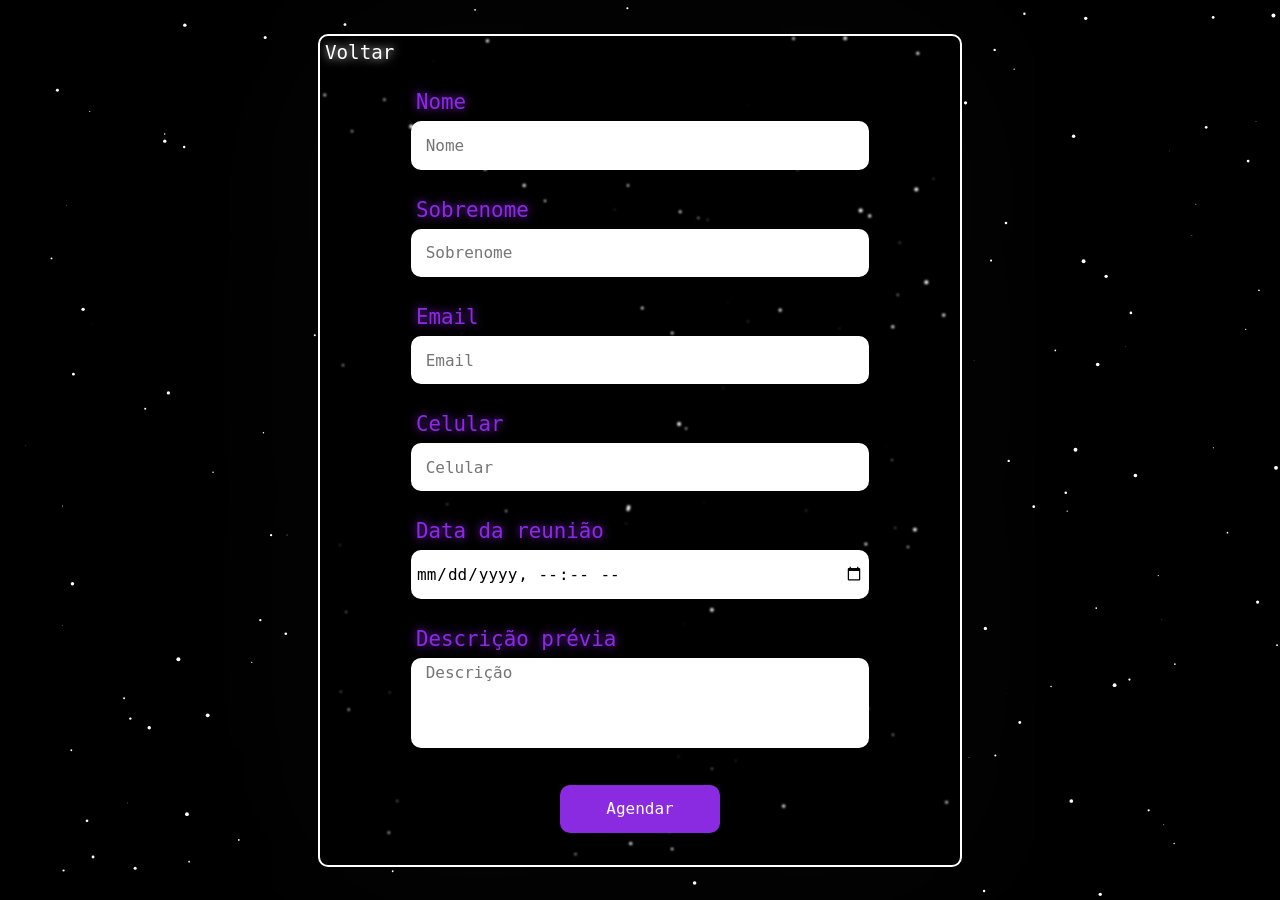
<file: pages/agendar.html>
<!DOCTYPE html>
<html lang="pt-BR">
  <head>
    <meta charset="UTF-8" />
    <meta name="viewport" content="width=device-width, initial-scale=1.0" />

    <link rel="stylesheet" href="../styles/agendar-style.css" />
    <title>Agendar</title>
  </head>

  <body>
    <canvas id="backgroud-stars"></canvas>
    <div class="container">
      <div class="back">
        <a href="../index.html">Voltar</a>
      </div>
      <form action="../index.html">
        <div><label for="name">Nome</label></div>
        <input type="text" placeholder=" Nome" />
        <div><label for="lastName">Sobrenome</label></div>
        <input type="text" placeholder=" Sobrenome" />

        <div><label for="email">Email</label></div>
        <input type="email" placeholder=" Email" />

        <div><label for="phoneNumber">Celular</label></div>
        <input type="tel" placeholder=" Celular" />

        <div><label for="date">Data da reunião</label></div>
        <input type="datetime-local" placeholder=" Data e Hora" />

        <div><label for="desc">Descrição prévia</label></div>
        <textarea placeholder=" Descrição"></textarea>

        <button type="submit">Agendar</button>
      </form>
    </div>

    <script src="../js/background.js"></script>
  </body>
</html>
</file>
<file: styles/agendar-style.css>
* {
  font-size: 16px;
  font-family: monospace;

  color: white;

  margin: 0;

  outline: none;
}

body {
  background-color: black;
  height: 100vh;
  width: 100vw;

  display: flex;
  justify-content: center;

  align-items: center;

  z-index: -9;
}

canvas {
  position: fixed;
  top: 0;
  bottom: 0;
  left: 0;
  right: 0;

  z-index: -10;
}

.container {
  background-color: transparent;
  height: 85%;
  width: 40em;

  border-radius: 10px;

  border: 2px solid white;

  backdrop-filter: blur(1px);
  box-shadow: 0px 0px 200px 1px rgba(255, 255, 255, 0.027);

  padding: 2em 0;

  position: relative;
}

form {
  height: 100%;

  display: flex;
  flex-direction: column;

  align-items: center;
  gap: 5px;
}

label {
  font-size: 1.3em;
  color: blueviolet;

  text-shadow: 0px 0px 10px blueviolet;

  margin-bottom: 2px;
}

input {
  height: 2.4em;
  width: 70%;

  border-radius: 10px;

  border: 0px solid black;

  color: black;

  padding: 5px;
  color: black;
}

input:focus {
  border: 2px solid blueviolet;
  outline: none;
}

form > :nth-child(12) {
  height: 5em;
  width: 70%;
  resize: none;
  border-radius: 10px;

  border: 0px solid black;
  padding: 5px;
  color: black;
}

form > :nth-child(12):focus {
  border: 2px solid blueviolet;
  outline: none;
}

button {
  height: 3em;
  width: 10em;

  border-radius: 10px;

  margin-top: 2em;

  background-color: blueviolet;

  border: 0px solid;
}

button:hover {
  box-shadow: 0 0 50px 5px blueviolet;
}

form > div {
  width: 70%;
  display: flex;
  justify-content: start;
  align-items: end;

  flex-grow: 1;
}

.back {
  position: absolute;

  text-shadow: 0px 0px 10px white;

  top: 5px;
  left: 5px;
}

.back > a {
  text-decoration: none;

  font-size: 1.2em;
}

.back > a:hover {
  font-size: 1.3em;
}

@media (max-width: 800px) {
  * {
    font-size: 14px;
  }

  .container {
    height: 100vh;
    width: 100%;

    border-width: 0px;

    display: flex;
    flex-direction: column;
    justify-content: center;
    align-items: center;
  }

  .back {
    position: static;
  }

  form {
    height: 80%;
    width: 100%;
  }
}
</file>
